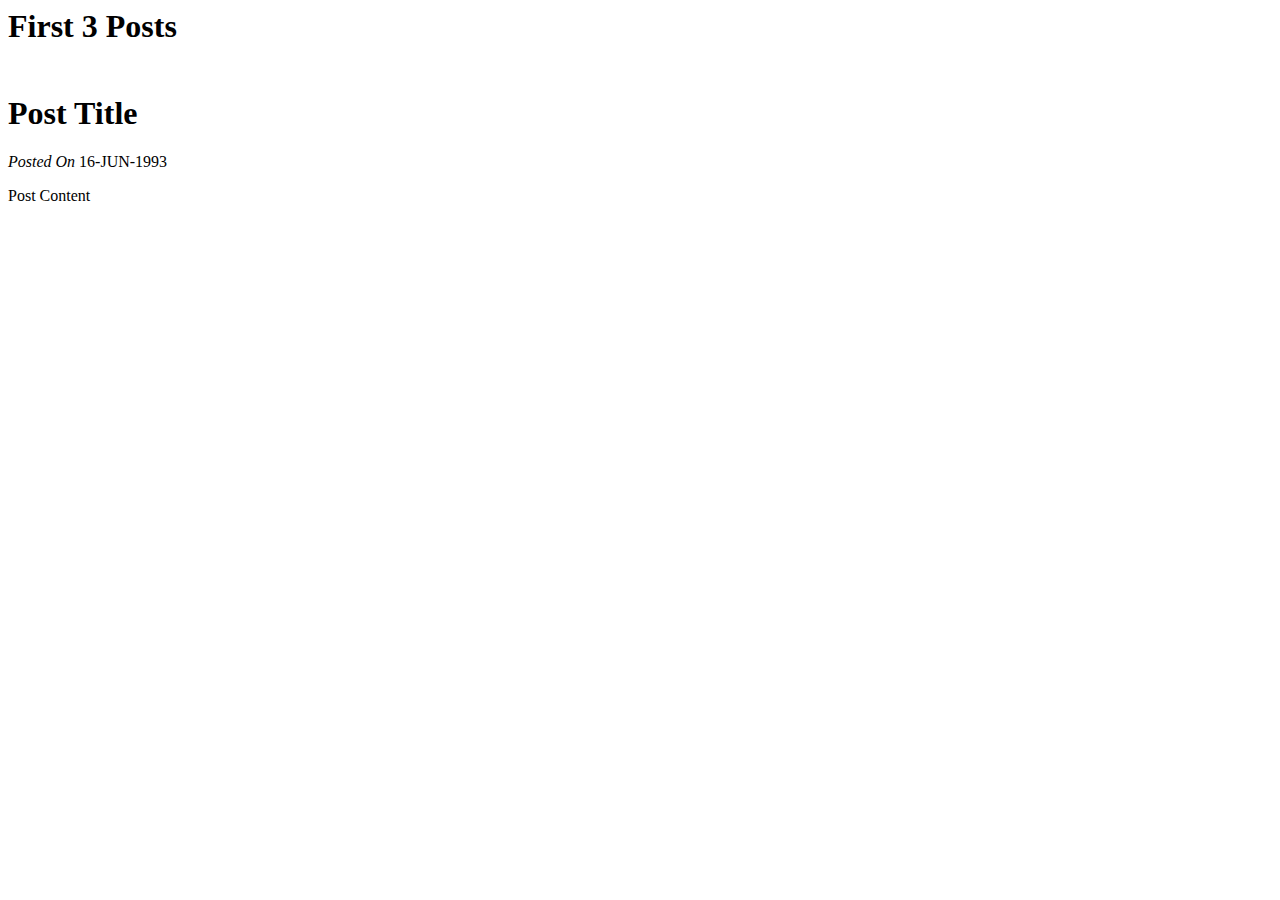
<file: target/classes/templates/index.html>
<html lang="en" xmlns:th="https://thymeleaf.org">
<head th:replace="layout :: site-head">
    <title>Spring MVC Technical Blog</title>
</head>
<header th:replace="layout :: logged-out">

</header>
<h1>First 3 Posts</h1>
<hr size="7" color="WHITE"/>
<main id="posts">
    <article th:each="p : ${posts}">
        <h1 class="title" th:text="${p.title}">Post Title</h1>
        <div class="date">
            <i>Posted On</i>
            <span th:text="${#dates.format(p.date, 'dd-MMM-yyyy')}">16-JUN-1993</span>
        </div>
        <p class="content" th:utext="${p.body}">Post Content</p>
    </article>
</main>

</html>
</file>
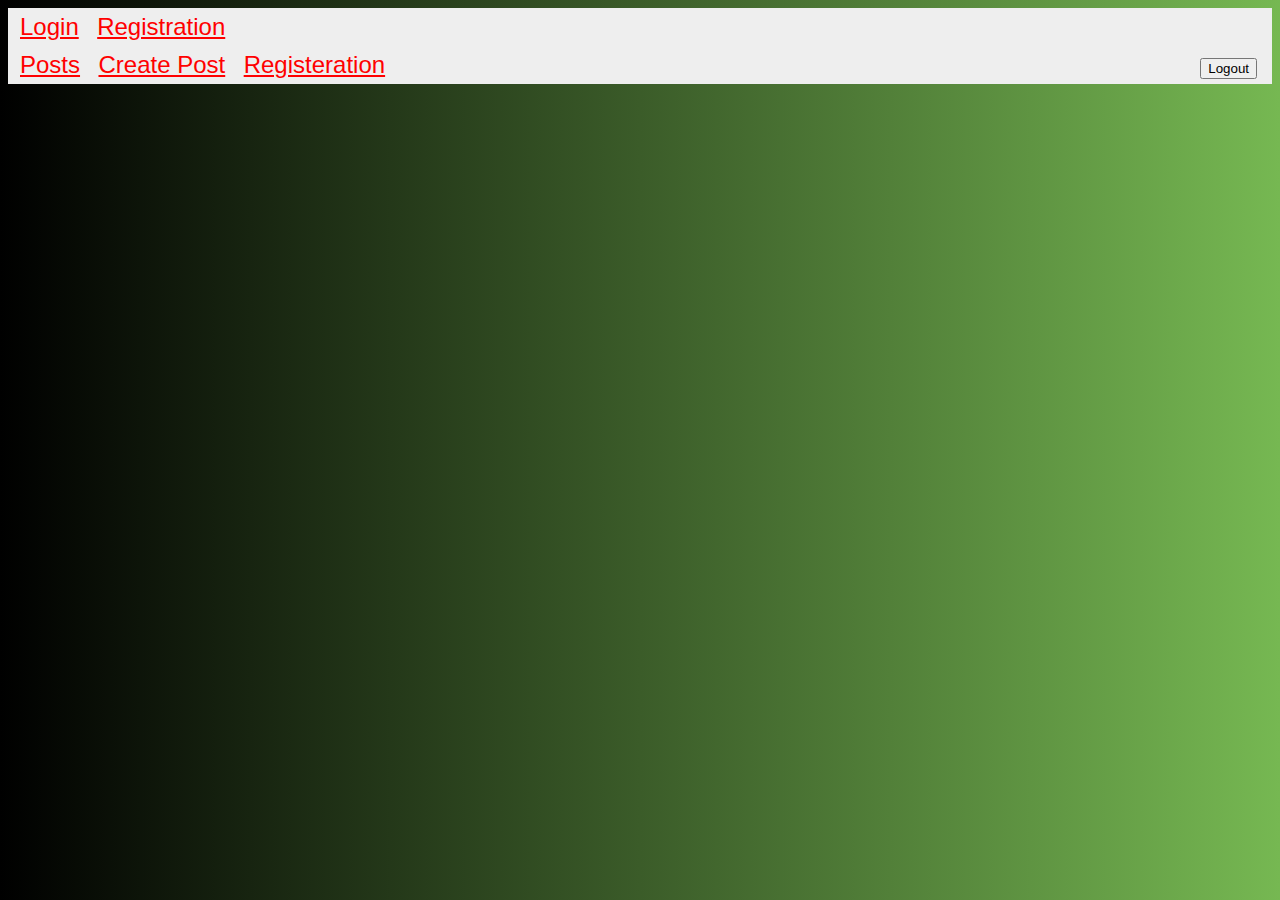
<file: target/classes/templates/layout.html>
<!DOCTYPE html>
<html lang="en" xmlns:th="https://thymeleaf.org">
<body>
<head th:fragment="site-head">
    <link rel="stylesheet" href="../public/css/styles.css" th:href="@{/css/styles.css}"></link>
</head>
<header th:fragment="logged-out" th:remove="tag">
    <header>
        <a href="users/login.html" th:href="@{/users/login}">Login</a>
        <a href="users/register.html" th:href="@{/users/register}">Registration</a>
    </header>
</header>

<header th:fragment="logged-in" th:remove="tag">
    <header>
        <a href="posts.html" th:href="@{posts}">Posts</a>
        <a href="posts/create.html" th:href="@{/posts/create}">Create Post</a>
        <a href="users/register.html" th:href="@{/users/register}">Registeration</a>
        <div id="logged-in-info">
            <form method="post" th:action="@{/users/logout}">
                <input type="submit" value="Logout"/>
            </form>
        </div>
    </header>
</header>
</body>
</html>
</file>
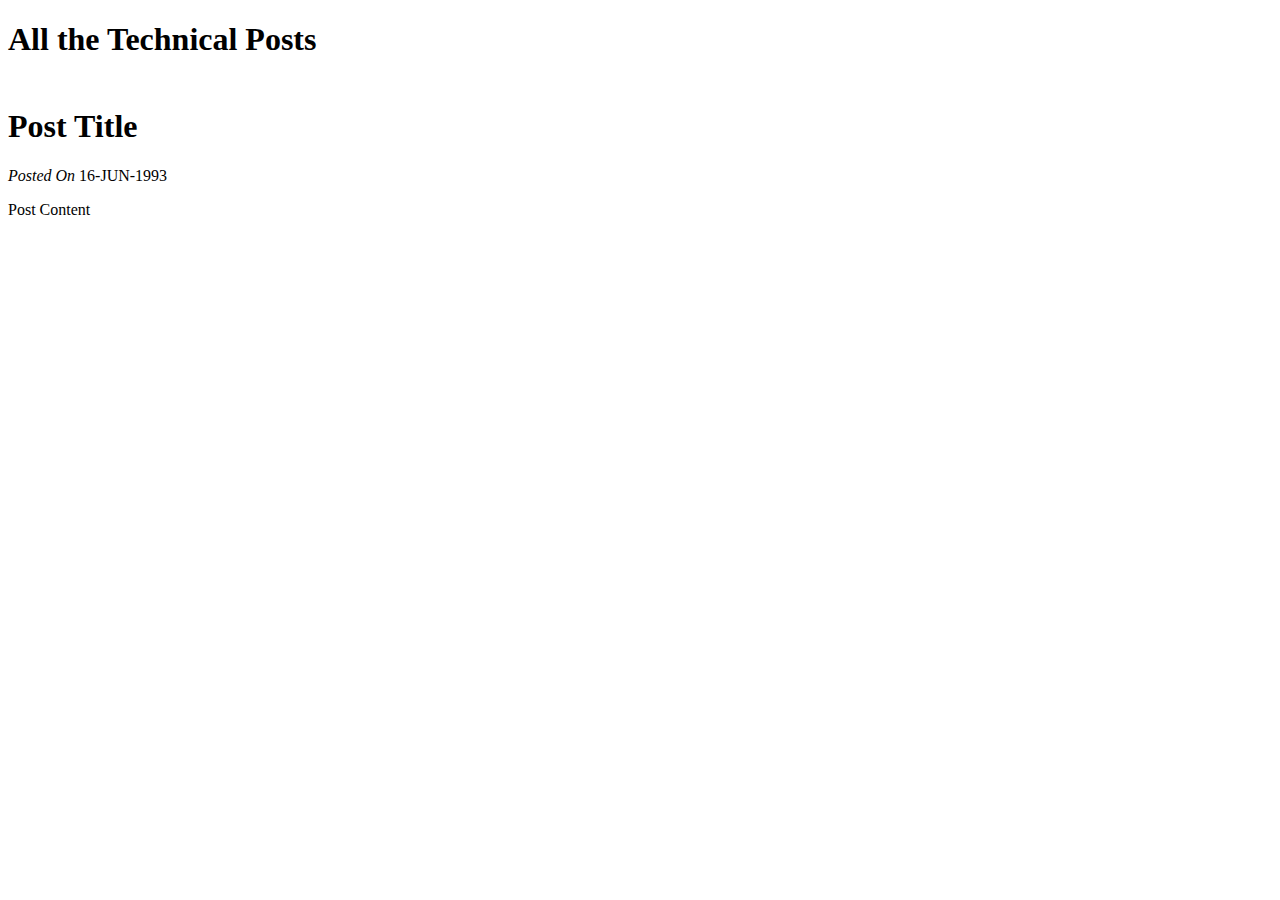
<file: target/classes/templates/posts.html>
<!DOCTYPE html>
<html lang="en" xmlns:th="http://www.w3.org/1999/xhtml">
<head th:replace="layout :: site-head">
    <title>Spring MVC Technical Blog</title>
</head>
<header th:replace="layout :: logged-in">

</header>
<h1>All the Technical Posts</h1>
<hr size="7" color="WHITE"/>
<main id="posts">
    <article th:each="p : ${posts}">
        <h1 class="title" th:text="${p.title}">Post Title</h1>
        <div class="date">
            <i>Posted On</i>
            <span th:text="${#dates.format(p.date, 'dd-MMM-yyyy')}">16-JUN-1993</span>
        </div>
        <p class="content" th:utext="${p.body}">Post Content</p>
    </article>
</main>
</html>
</file>
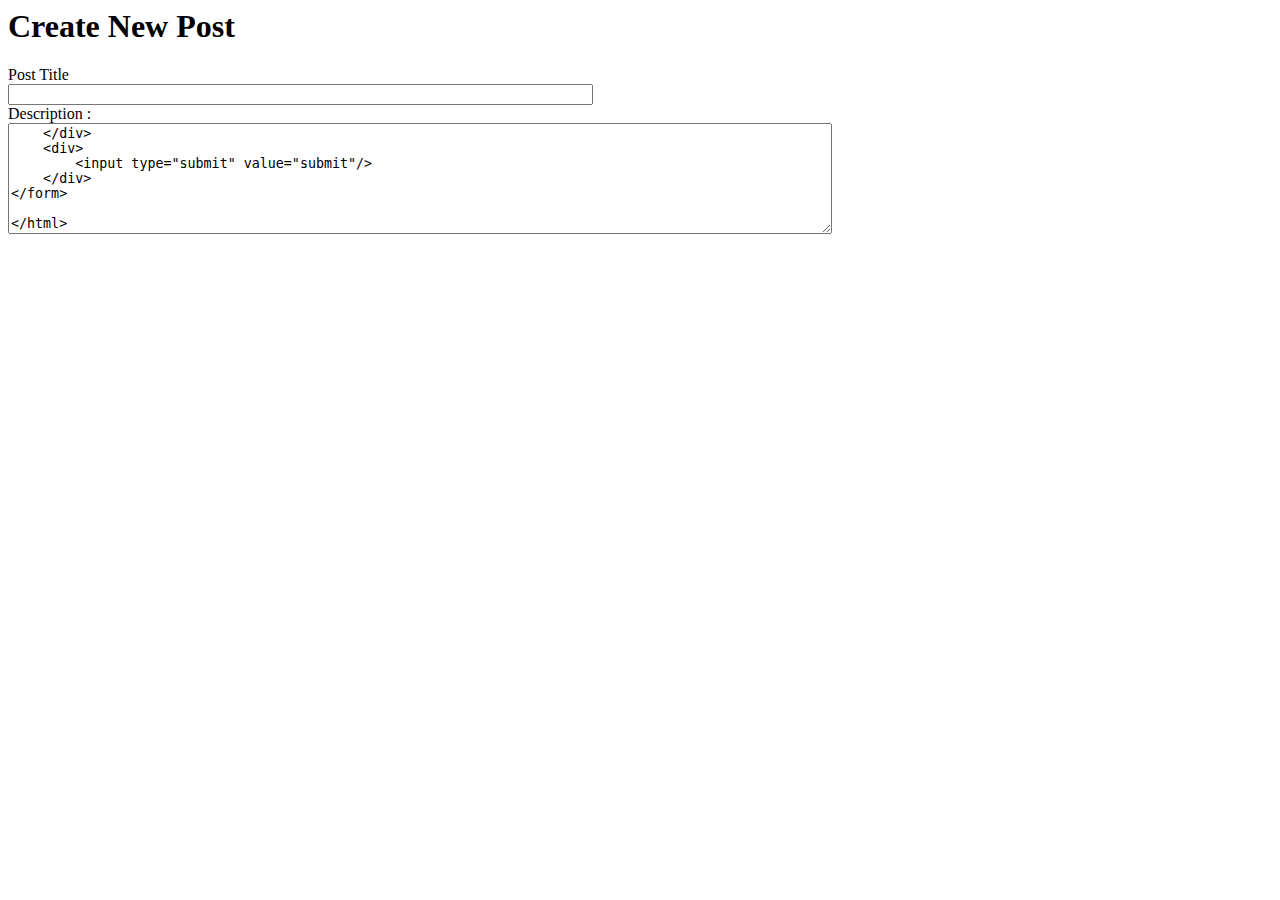
<file: target/classes/templates/posts/create.html>
<html lang="en" xmlns:th="https://thymeleaf.org">
<head th:replace="layout :: site-head">
    <title>Spring MVC Technical Blog</title>
</head>
<header th:replace="layout :: logged-in">

</header>
<h1>Create New Post</h1>

<form action="/create">
    <div>Post Title</div>
    <div>
        <input type="text" name="title" size="70"/>
    </div>
    <div>Description :</div>
    <div>
        <textarea rows="7" cols="100" name="body"/>
    </div>
    <div>
        <input type="submit" value="submit"/>
    </div>
</form>

</html>
</file>
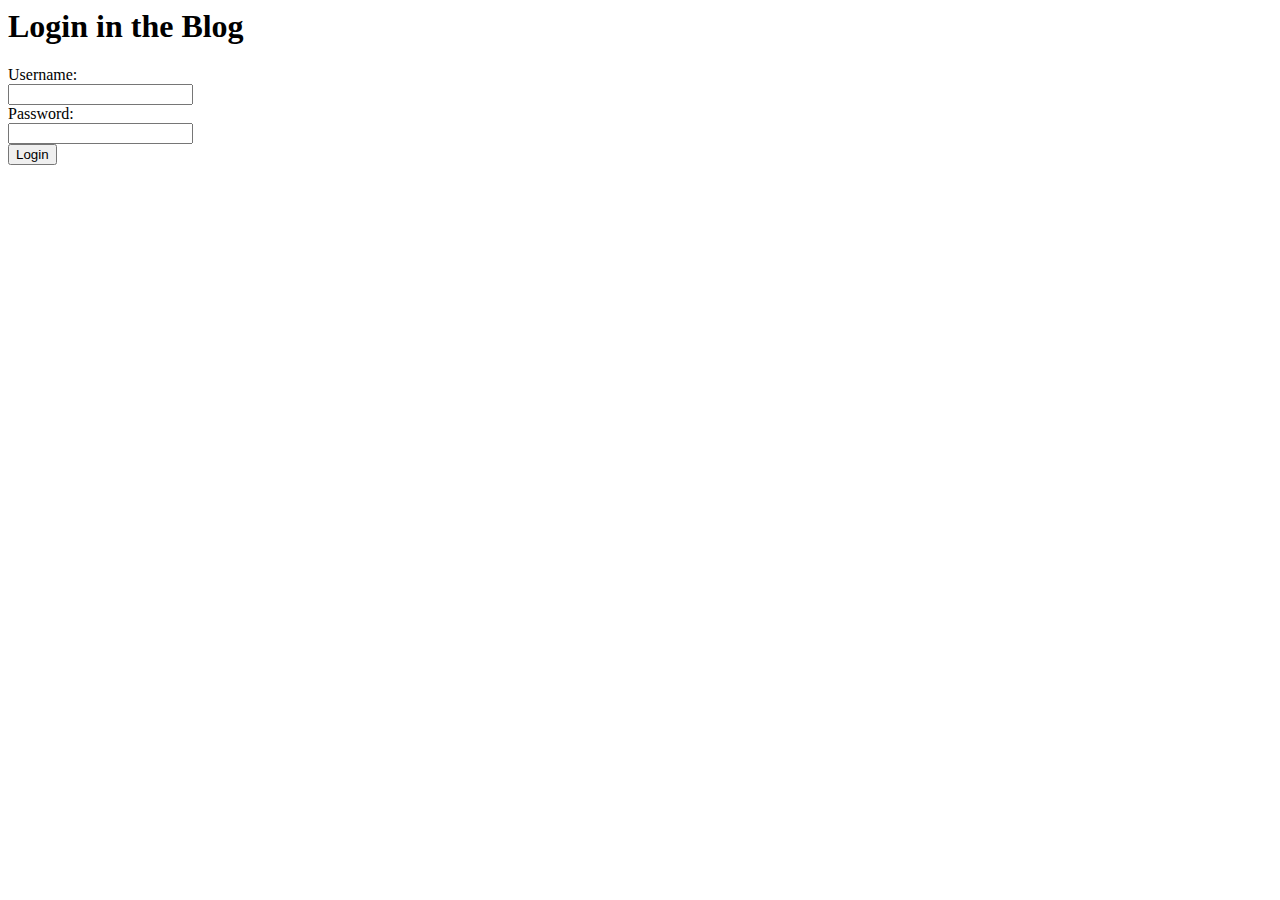
<file: target/classes/templates/users/login.html>
<html lang="en" xmlns:th="https://thymeleaf.org">
<head th:replace="layout :: site-head">
    <title>Login</title>
</head>
<header th:replace="layout :: logged-out">

</header>
<h1>Login in the Blog</h1>

<form method="post" th:object="${registerNewUser}">
    <div><label for="username">Username:</label></div>
    <div>
        <input type="text" name="username" id="username"/>
    </div>
    <div><label for="password">Password:</label></div>
    <div>
        <input type="password" name="password" id="password"/>
    </div>
    <div>
        <input type="submit" value="Login"/>
    </div>
</form>

</html>
</file>
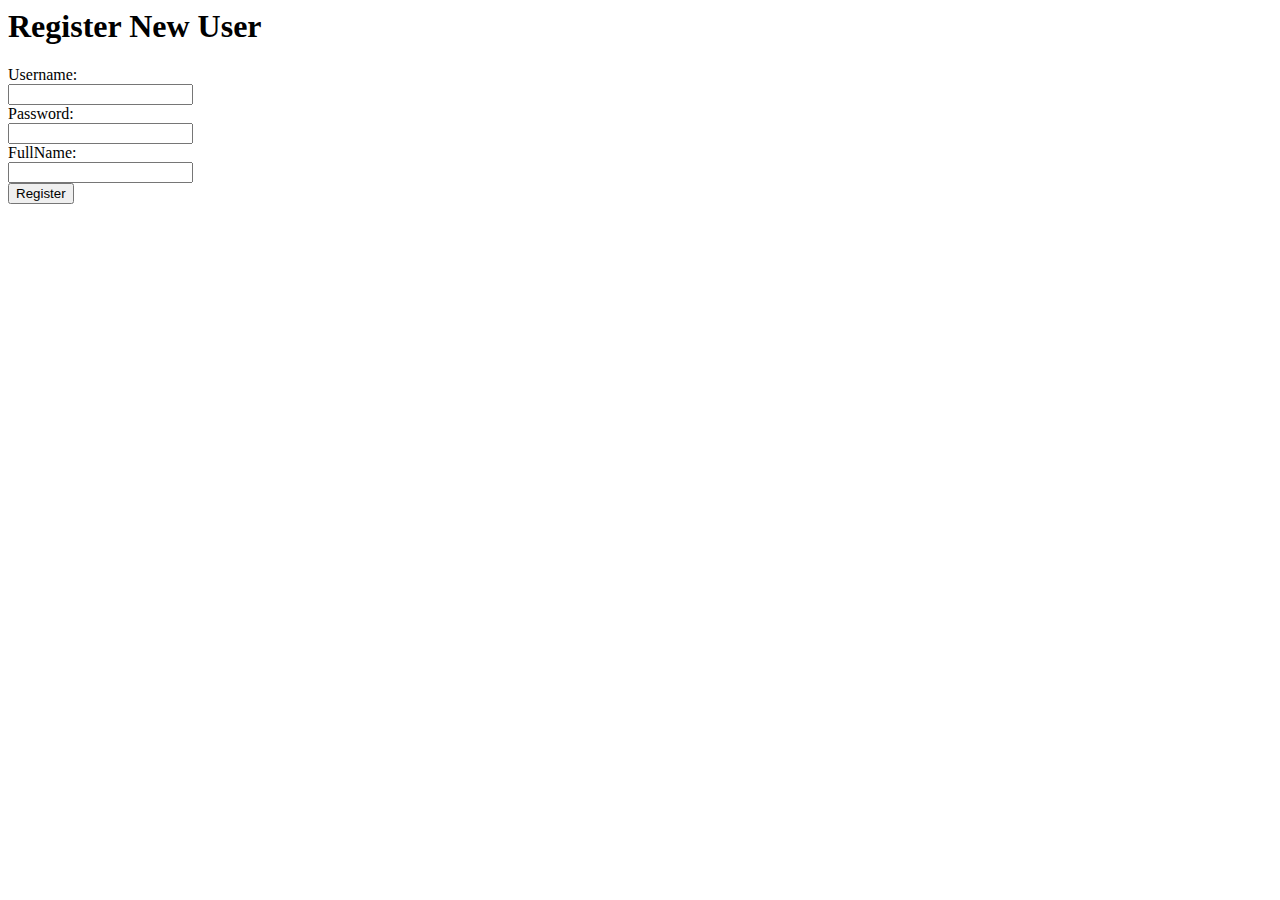
<file: target/classes/templates/users/register.html>
<html lang="en" xmlns:th="https://thymeleaf.org">
<head th:replace="layout :: site-head">
    <title>Registration</title>
</head>
<header th:replace="layout :: logged-out"/>

<h1>Register New User</h1>

<form method="post" th:object="${registerNewUser}">
    <div><label for="username">Username:</label></div>
    <div>
        <input type="text" name="username" id="username"/>
    </div>
    <div><label for="password">Password:</label></div>
    <div>
        <input type="password" name="password" id="password"/>
    </div>
    <div><label for="fullname">FullName:</label></div>
    <div>
        <input type="text" name="fullname" id="fullname"/>
    </div>
    <div>
        <input type="submit" value="Register"/>
    </div>
</form>

</html>
</file>
